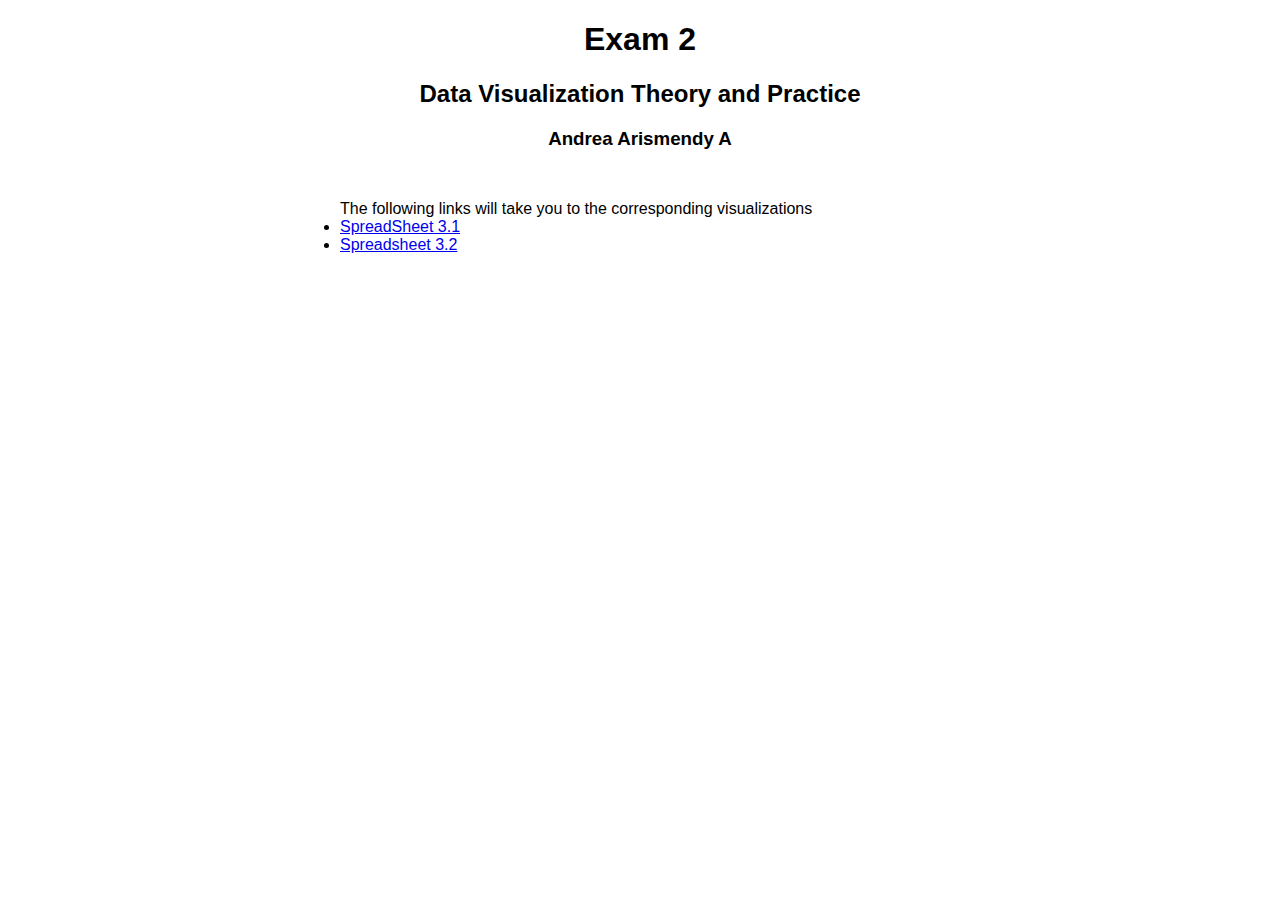
<file: index.html>
<!DOCTYPE html>
<html>
  <head>
    <meta charset="UTF-8">
    <title>Exam-2-andrea-arismendy by acarismendy</title>
    <meta name="viewport" content="width=device-width, initial-scale=1">
    <link rel="stylesheet" type="text/css" href="stylesheets/normalize.css" media="screen">
    <link href='http://fonts.googleapis.com/css?family=Open+Sans:400,700' rel='stylesheet' type='text/css'>
    <link rel="stylesheet" type="text/css" href="stylesheets/stylesheet.css" media="screen">
    <link rel="stylesheet" type="text/css" href="stylesheets/github-light.css" media="screen">
  </head>
  <body>
    <div class="header">
      <h1>Exam 2</h1>
      <h2>Data Visualization Theory and Practice</h2>
      <h3>Andrea Arismendy A</h3>
    </div>
    <div class="content">
      <ul>The following links will take you to the corresponding visualizations
        <li><a href="index1.html">SpreadSheet 3.1</a></li>
        <li><a href="index2.html">Spreadsheet 3.2</a></li>
      </ul>
    </div>
  </body>
</html>
</file>
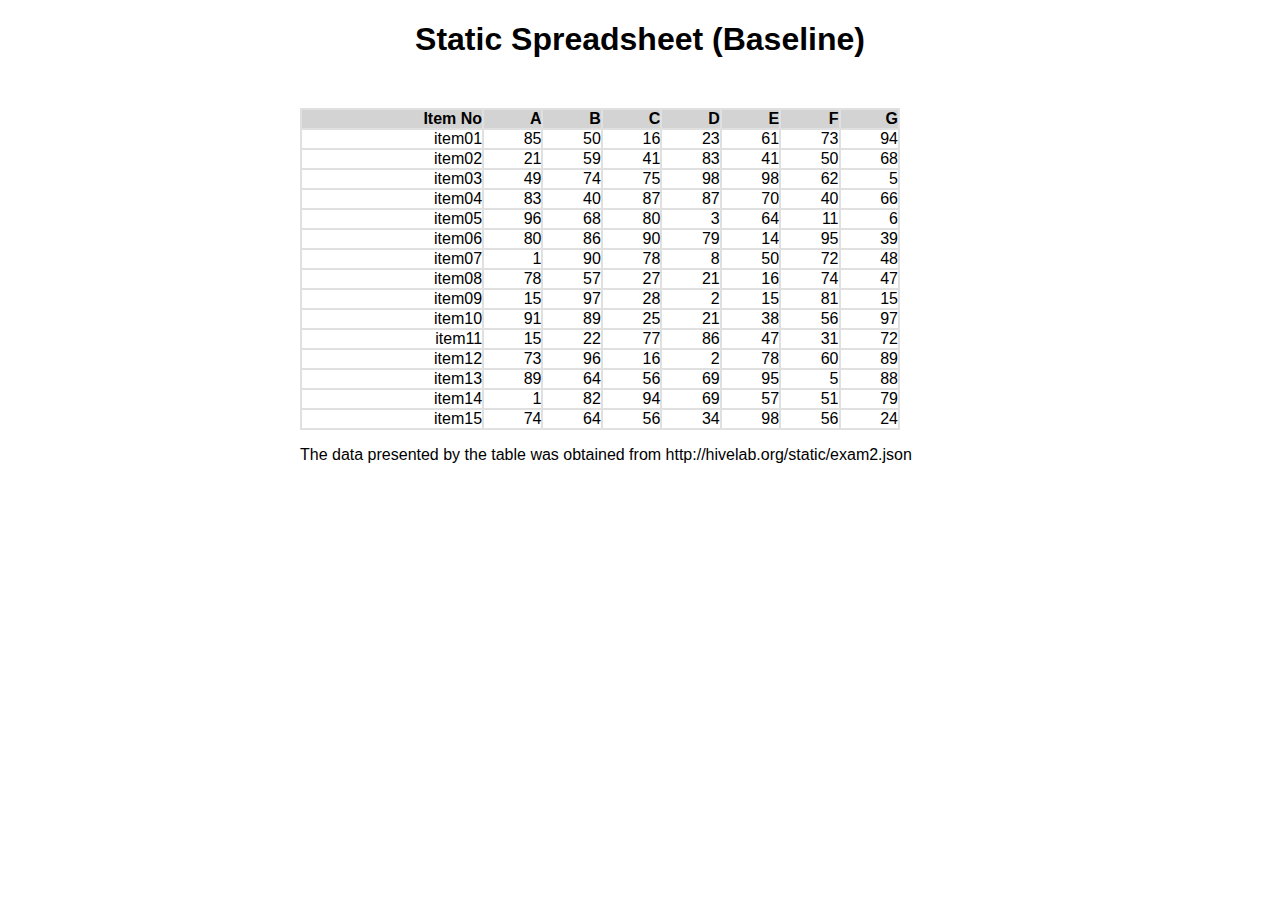
<file: index1.html>
<!DOCTYPE html>
<html>
  <head>
    <meta charset="UTF-8">
    <title>Exam-2-andrea-arismendy by acarismendy</title>
    <meta name="viewport" content="width=device-width, initial-scale=1">
    <link rel="stylesheet" type="text/css" href="stylesheets/normalize.css" media="screen">
    <link href='http://fonts.googleapis.com/css?family=Open+Sans:400,700' rel='stylesheet' type='text/css'>
    <!--<link rel="stylesheet" type="text/css" href="stylesheets/stylesheet.css" media="screen">
    <link rel="stylesheet" type="text/css" href="stylesheets/github-light.css" media="screen">-->
    <script type="text/javascript" src="d3.js"></script>
    <style>
		 h1, h2, h3{
		  text-align:center;
		}
		
		.content{
		  	margin-left:300px;
		  	margin-top:50px;
		}
		td,tr{
			background-color: white;
			text-align: right;
			vertical-align:center;
			border-collapse: collapse;
			border: 2px solid #E0E0E0;
		}
		th{
		  background-color: #d3d3d3;
		  text-align: right;
			vertical-align:center;
			border-collapse: collapse;
			border: 2px solid #E0E0E0;
		}
		tr:hover {
		    background-color: yellow;
		}
		#spreadsheet{
			width:600px;
			
		}
		.active{
			background-color:#00ff00;
		}

</style>
  </head>
  <body>
    <div class="header">
      <h1>Static Spreadsheet (Baseline)</h1>
    </div>
    <div class="content">
      <table id="spreadsheet">
        <thead>
          <th class="tableHeading">Item No</th>
          <th class="tableHeading">A</th>
          <th class="tableHeading">B</th>
          <th class="tableHeading">C</th>
          <th class="tableHeading">D</th>
          <th class="tableHeading">E</th>
          <th class="tableHeading">F</th>
          <th class="tableHeading">G</th>
        </thead>
        <tbody>
          
        </tbody>
      </table>
      <p>The data presented by the table was obtained from http://hivelab.org/static/exam2.json</p>
    </div>
    
    <script type="text/javascript">
      d3.json("data.json",function(data){
       
         var row=d3.select("tbody")
        for(var i=0;i<data.length;i++){
            row.append("tr");
            
            row.append("td") .text(data[i].ItemNo);
            row.append("td") .text(data[i].A); 
            row.append("td") .text(data[i].B); 
            row.append("td") .text(data[i].C); 
            row.append("td") .text(data[i].D); 
            row.append("td") .text(data[i].E); 
            row.append("td") .text(data[i].F); 
            row.append("td") .text(data[i].G); 
               
        }
       
            	var rows1=d3.selectAll("td");
             rows1.on("click",function(d){
             	d3.selectAll("td").classed('active',false);
                 d3.select(this).classed('active',true);
               }) 
               .on("mouseover",function(d){
               d3.select(this).attr("style","background-color:yellow");
            	})
           	.on("mouseout",function(d){
        	  d3.select(this).attr("style","background-color:white");
            	}); 
            
      });
    </script>
  </body>
  
</html>
</file>
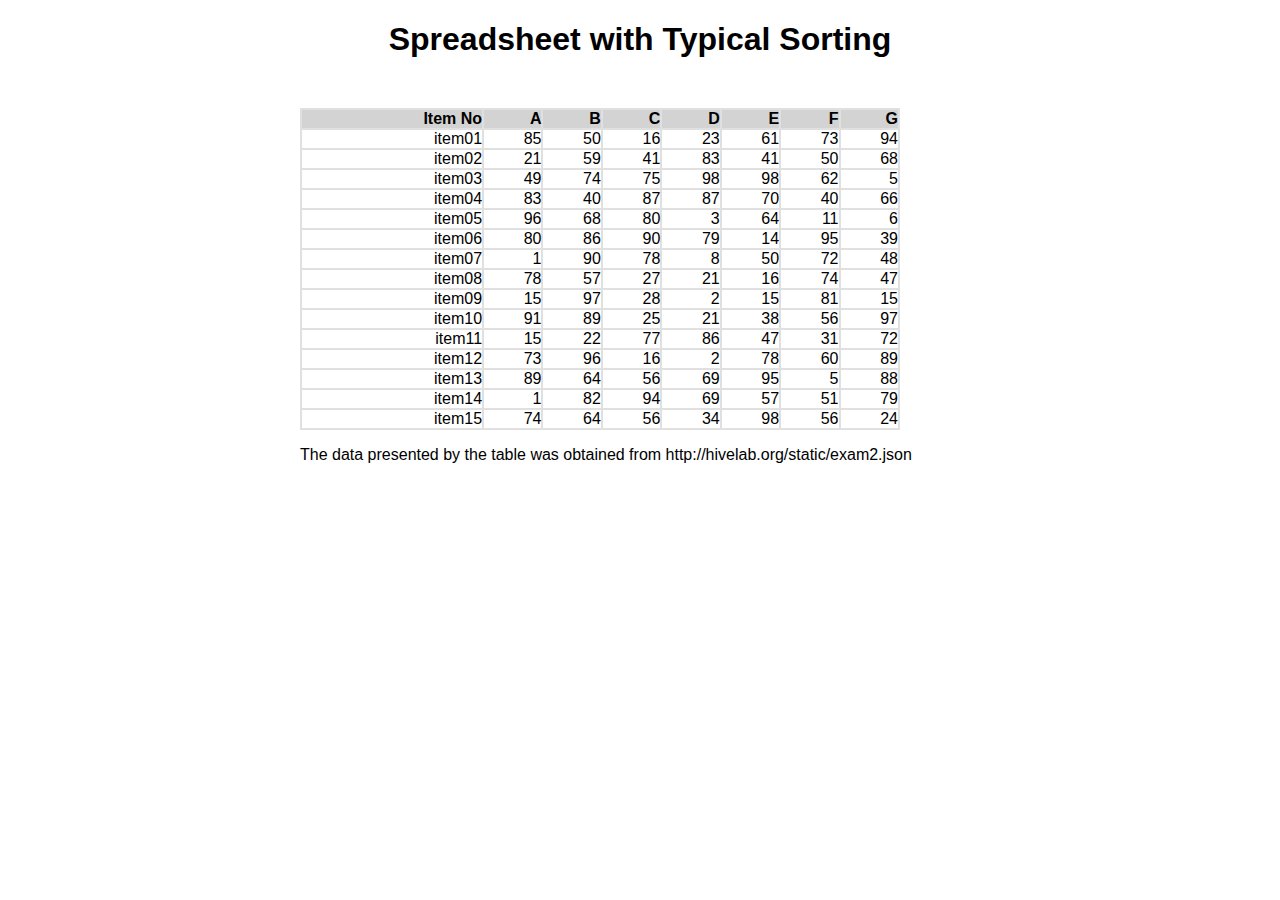
<file: index2.html>
<!DOCTYPE html>
<html>
  <head>
    <meta charset="UTF-8">
    <title>Exam-2-andrea-arismendy by acarismendy</title>
    <meta name="viewport" content="width=device-width, initial-scale=1">
    <link rel="stylesheet" type="text/css" href="stylesheets/normalize.css" media="screen">
    <link href='http://fonts.googleapis.com/css?family=Open+Sans:400,700' rel='stylesheet' type='text/css'>
    <link rel="stylesheet" type="text/css" href="stylesheets/stylesheet.css" media="screen">
    <link rel="stylesheet" type="text/css" href="stylesheets/github-light.css" media="screen">
    <script type="text/javascript" src="d3.js"></script>
    <style>
      h1, h2, h3{
  text-align:center;
}

.header{
  
}
.content{
  	margin-left:300px;
  	margin-top:50px;
}
td,tr{
	background-color: white;
	text-align: right;
	vertical-align:center;
	border-collapse: collapse;
	border: 2px solid #E0E0E0;
}
th{
  background-color: #d3d3d3;
  text-align: right;
	vertical-align:center;
	border-collapse: collapse;
	border: 2px solid #E0E0E0;
}
tr:hover {
    background-color: yellow;
}
#spreadsheet{
	width:600px;
	
}
.active{
	background-color:#00ff00;
}
.active2{
	background-color:#cccc00;
}
    </style>
  </head>
  <body>
    <div class="header">
      <h1>Spreadsheet with Typical Sorting</h1>
    </div>
    <div class="content">
      <table id="spreadsheet">
        <thead>
          <th class="ItemNo">Item No</th>
          <th class="A">A</th>
          <th class="B">B</th>
          <th class="C">C</th>
          <th class="D">D</th>
          <th class="E">E</th>
          <th class="F">F</th>
          <th class="G">G</th>
        </thead>
        <tbody>
          
        </tbody>
      </table>
      <p>The data presented by the table was obtained from http://hivelab.org/static/exam2.json</p>
    </div>
    
    <script type="text/javascript">
      d3.json("data.json",function(data){
         var row=d3.select("tbody");
         
        for(var i=0;i<data.length;i++){
            row.append("tr");
            row.append("td").text(data[i].ItemNo).attr("class","rows");
            row.append("td").text(data[i].A).attr("class","rows");
            row.append("td").text(data[i].B).attr("class","rows");
            row.append("td").text(data[i].C).attr("class","rows");
            row.append("td").text(data[i].D).attr("class","rows");
            row.append("td").text(data[i].E).attr("class","rows");
            row.append("td").text(data[i].F).attr("class","rows");
            row.append("td").text(data[i].G).attr("class","rows");
            
          };
          var headers=d3.keys(data[0]);
          console.log(headers);
         var  heading=d3.selectAll("th")
              .on("click",function(d){
               var  criterion=d3.select(this)
                    .attr("class");
              var dataSet=data
                          .sort(function(a,b){return d3.ascending(a[criterion],b[criterion]);});
                          console.log(data);
                          console.log(dataSet);
                
                d3.selectAll(".rows").remove();
                 
              
                 var row=d3.select("tbody");
         
                for(var i=0;i<dataSet.length;i++){
                    row.append("tr");
                    row.append("td").text(dataSet[i].ItemNo).attr("class","rows");
                    row.append("td").text(dataSet[i].A).attr("class","rows");
                    row.append("td").text(dataSet[i].B).attr("class","rows");
                    row.append("td").text(dataSet[i].C).attr("class","rows");
                    row.append("td").text(dataSet[i].D).attr("class","rows");
                    row.append("td").text(dataSet[i].E).attr("class","rows");
                    row.append("td").text(dataSet[i].F).attr("class","rows");
                    row.append("td").text(dataSet[i].G).attr("class","rows");
                    
                  };
                 d3.selectAll("th").classed("active2", false);
                  d3.select(this).classed("active2",true);
               });  
               
      });
      </script>
      
  </body>
  
</html>
</file>
<file: stylesheets/stylesheet.css>
h1, h2, h3{
  text-align:center;
}

.header{
  
}
.content{
  	margin-left:300px;
  	margin-top:50px;
}
td,tr{
	background-color: white;
	text-align: right;
	vertical-align:center;
	border-collapse: collapse;
	border: 2px solid #E0E0E0;
}
th{
  background-color: #d3d3d3;
  text-align: right;
	vertical-align:center;
	border-collapse: collapse;
	border: 2px solid #E0E0E0;
}
tr:hover {
    background-color: yellow;
}
#spreadsheet{
	width:600px;
	
}
.active{
	background-color:#00ff00;
}
.active2{
	background-color:#cccc00;
}
</file>
<file: stylesheets/github-light.css>
/*
   Copyright 2014 GitHub Inc.

   Licensed under the Apache License, Version 2.0 (the "License");
   you may not use this file except in compliance with the License.
   You may obtain a copy of the License at

       http://www.apache.org/licenses/LICENSE-2.0

   Unless required by applicable law or agreed to in writing, software
   distributed under the License is distributed on an "AS IS" BASIS,
   WITHOUT WARRANTIES OR CONDITIONS OF ANY KIND, either express or implied.
   See the License for the specific language governing permissions and
   limitations under the License.

*/

.pl-c /* comment */ {
  color: #969896;
}

.pl-c1      /* constant, markup.raw, meta.diff.header, meta.module-reference, meta.property-name, support, support.constant, support.variable, variable.other.constant */,
.pl-s .pl-v /* string variable */ {
  color: #0086b3;
}

.pl-e  /* entity */,
.pl-en /* entity.name */ {
  color: #795da3;
}

.pl-s .pl-s1 /* string source */,
.pl-smi      /* storage.modifier.import, storage.modifier.package, storage.type.java, variable.other, variable.parameter.function */ {
  color: #333;
}

.pl-ent /* entity.name.tag */ {
  color: #63a35c;
}

.pl-k /* keyword, storage, storage.type */ {
  color: #a71d5d;
}

.pl-pds              /* punctuation.definition.string, string.regexp.character-class */,
.pl-s                /* string */,
.pl-s .pl-pse .pl-s1 /* string punctuation.section.embedded source */,
.pl-sr               /* string.regexp */,
.pl-sr .pl-cce       /* string.regexp constant.character.escape */,
.pl-sr .pl-sra       /* string.regexp string.regexp.arbitrary-repitition */,
.pl-sr .pl-sre       /* string.regexp source.ruby.embedded */ {
  color: #183691;
}

.pl-v /* variable */ {
  color: #ed6a43;
}

.pl-id /* invalid.deprecated */ {
  color: #b52a1d;
}

.pl-ii /* invalid.illegal */ {
  background-color: #b52a1d;
  color: #f8f8f8;
}

.pl-sr .pl-cce /* string.regexp constant.character.escape */ {
  color: #63a35c;
  font-weight: bold;
}

.pl-ml /* markup.list */ {
  color: #693a17;
}

.pl-mh        /* markup.heading */,
.pl-mh .pl-en /* markup.heading entity.name */,
.pl-ms        /* meta.separator */ {
  color: #1d3e81;
  font-weight: bold;
}

.pl-mq /* markup.quote */ {
  color: #008080;
}

.pl-mi /* markup.italic */ {
  color: #333;
  font-style: italic;
}

.pl-mb /* markup.bold */ {
  color: #333;
  font-weight: bold;
}

.pl-md /* markup.deleted, meta.diff.header.from-file */ {
  background-color: #ffecec;
  color: #bd2c00;
}

.pl-mi1 /* markup.inserted, meta.diff.header.to-file */ {
  background-color: #eaffea;
  color: #55a532;
}

.pl-mdr /* meta.diff.range */ {
  color: #795da3;
  font-weight: bold;
}

.pl-mo /* meta.output */ {
  color: #1d3e81;
}
</file>
